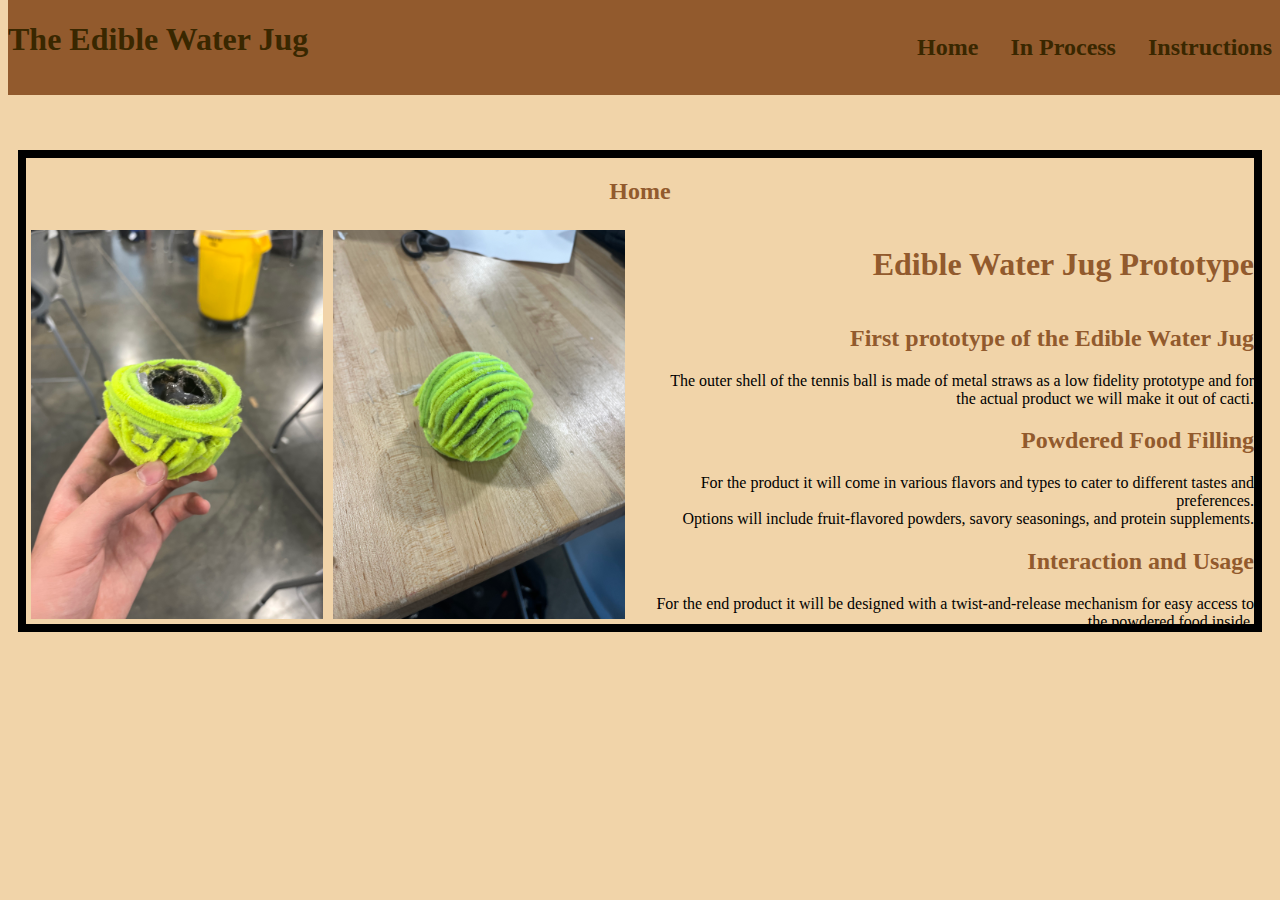
<file: index.html>
<!DOCTYPE html>
<link rel="stylesheet" href="styles/style.css">
<title>Edible Water Jug</title>
<head>

    <ul class="ul">
        <li class="menu"><a href="instructions.html"><h2 class="fixcolor">Instructions</h2></a></li>
        <li class="menu"><a href="inprocess.html"><h2 class="fixcolor">In Process</h2></a></li>
        <li class="menu"><a href="index.html"><h2 class="fixcolor">Home</h2></a></li>
        <h1 class="header" class="border2">The Edible Water Jug</h1>

   </ul>
</head>
<div id="bordertwo">
    <h2 class="middleheader">Home</h2>
    <div class="sidetext">
        <header>
            <h1>Edible Water Jug Prototype</h1>
        </header>
        <div id="righttext">
        <div id="edible-water-jug">
            <h2>First prototype of the Edible Water Jug</h2>
            <p>The outer shell of the tennis ball is made of metal straws as a low fidelity prototype and for the actual product we will make it out of cacti.</p>
        </div>
        <div id="powdered-food">
            <h2>Powdered Food Filling</h2>
            <p>For the product it will come in various flavors and types to cater to different tastes and preferences.</p>
            <p>Options will include fruit-flavored powders, savory seasonings, and protein supplements.</p>
        </div>
        <div id="interaction">
            <h2>Interaction and Usage</h2>
            <p>For the end product it will be designed with a twist-and-release mechanism for easy access to the powdered food inside.</p>
        </div>
    </div>
    </div>
    <div class="image-container">
    <img class="sideimage"src="images/ball1.jpg" width="200px" height="300px">
    <img class="sideimage"src="images/ball2.jpg" width="200px" height="300px">
</div>
</div>
<body>

</body>
</file>
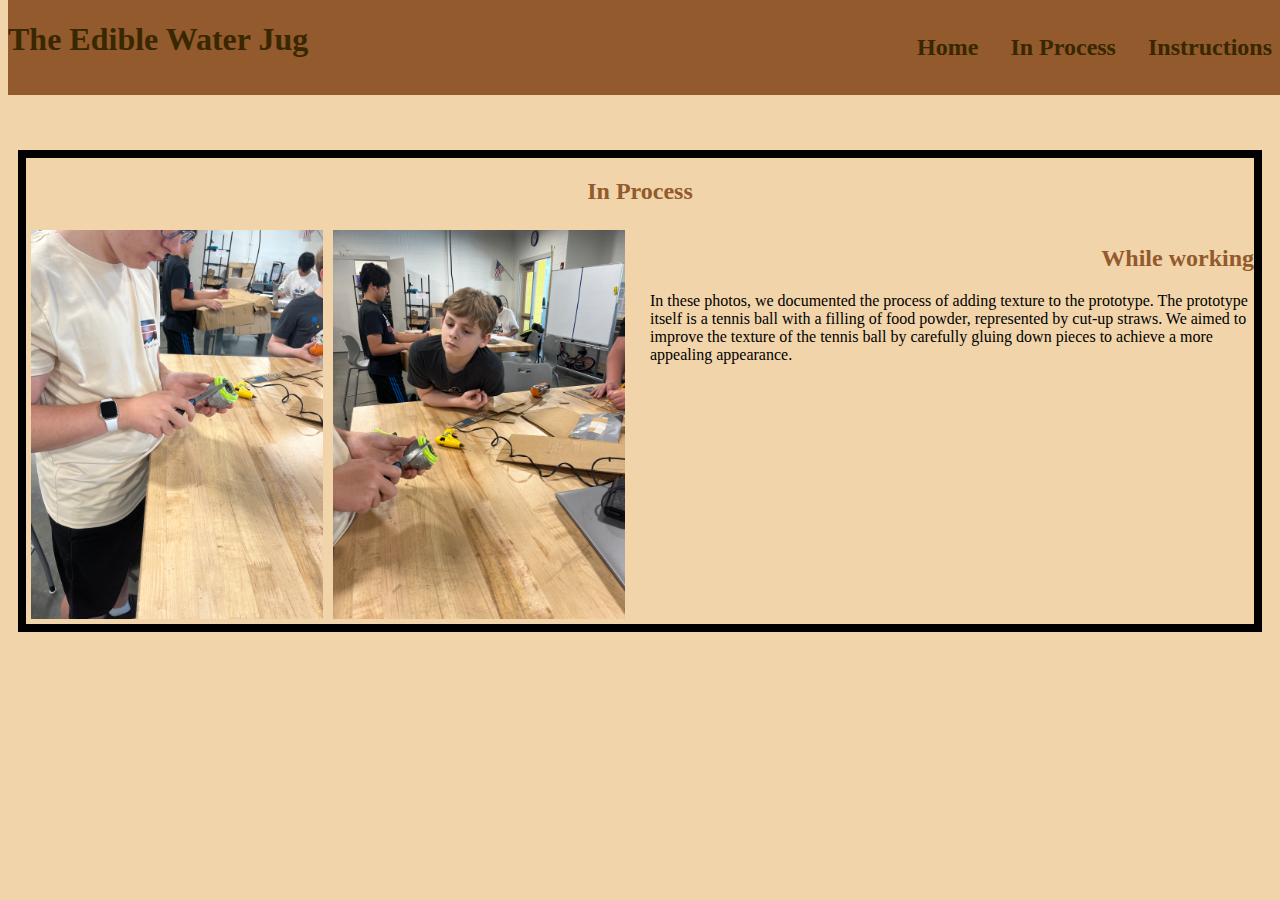
<file: inprocess.html>
<!DOCTYPE html>
<html>

<head>
    <link rel="stylesheet" href="styles/style.css">
</head>

<body>
    <ul class="ul">
        <li class="menu"><a href="instructions.html"><h2 class="fixcolor">Instructions</h2></a></li>
        <li class="menu"><a href="inprocess.html"><h2 class="fixcolor">In Process</h2></a></li>
        <li class="menu"><a href="index.html"><h2 class="fixcolor">Home</h2></a></li>
        <h1 class="header" class="border2">The Edible Water Jug</h1>

   </ul>

    <div id="bordertwo">
        <h2 class="middleheader">In Process</h2>
        <div class="sidetext">
            <h2>While working</h2>
            <p>In these photos, we documented the process of adding texture to the prototype. The prototype itself is a tennis ball with a filling of food powder, represented by cut-up straws. We aimed to improve the texture of the tennis ball by carefully gluing down pieces to achieve a more appealing appearance.</p>
        </div>
        <div class="image-container">
        <img class="sideimage"src="images/IMG-0241.jpg" width="200px" height="300px">
        <img class="sideimage"src="images/IMG-0242.jpg" width="200px" height="300px">
    </div>
    </div>

</body>

</html>
</file>
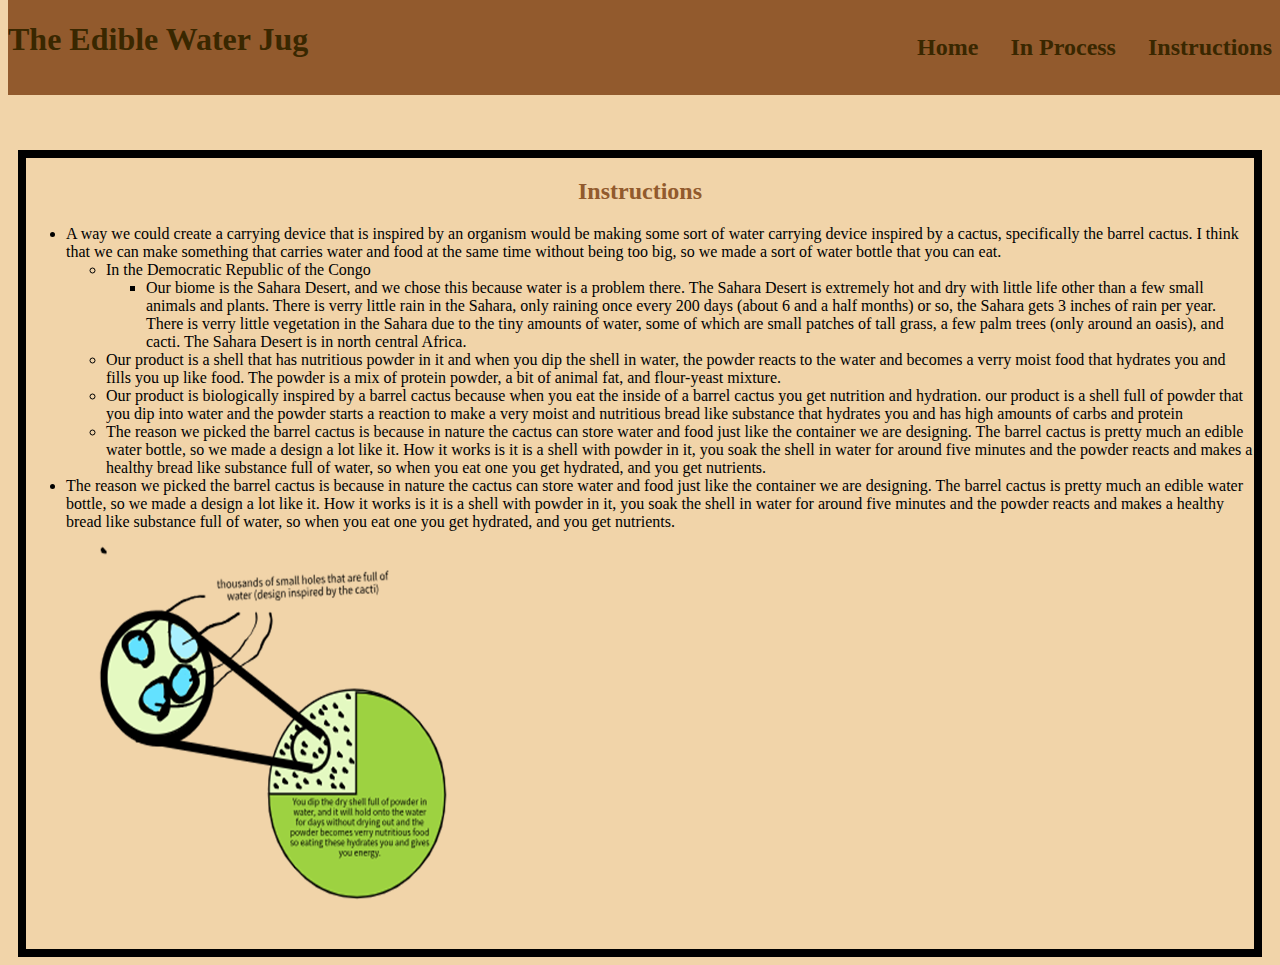
<file: instructions.html>
<!DOCTYPE html>

<link rel="stylesheet" href="styles/style.css">
<head>
    <ul class="ul">
        <li class="menu"><a href="instructions.html"><h2 class="fixcolor">Instructions</h2></a></li>
        <li class="menu"><a href="inprocess.html"><h2 class="fixcolor">In Process</h2></a></li>
        <li class="menu"><a href="index.html"><h2 class="fixcolor">Home</h2></a></li>
        <h1 class="header" class="border2">The Edible Water Jug</h1>

   </ul>
   
</head>
<body>
    <div id="bordertwo">
        <h2 class="middleheader">Instructions</h2>
        <div>
            <ul>
                <li>    A way we could create a carrying device that is inspired by an organism would be making some sort of water carrying device inspired by a cactus, specifically the barrel cactus. I think that we can make something that carries water and food at the same time without being too big, so we made a sort of water bottle that you can eat. </li>
                <ul> <li> In the Democratic Republic of the Congo</li>
                    <ul>
                        <li>Our biome is the Sahara Desert, and we chose this because water is a problem there. The Sahara Desert is extremely hot and dry with little life other than a few small animals and plants. There is verry little rain in the Sahara, only raining once every 200 days (about 6 and a half months) or so, the Sahara gets 3 inches of rain per year. There is verry little vegetation in the Sahara due to the tiny amounts of water, some of which are small patches of tall grass, a few palm trees (only around an oasis), and cacti. The Sahara Desert is in north central Africa. </li>
                    </ul>
                     
                     <li>Our product is a shell that has nutritious powder in it and when you dip the shell in water, the powder reacts to the water and becomes a verry moist food that hydrates you and fills you up like food. The powder is a mix of protein powder, a bit of animal fat, and flour-yeast mixture. </li>
                     <li>Our product is biologically inspired by a barrel cactus because when you eat the inside of a barrel cactus you get nutrition and hydration. our product is a shell full of powder that you dip into water and the powder starts a reaction to make a very moist and nutritious bread like substance that hydrates you and has high amounts of carbs and protein </li>
                     <li>The reason we picked the barrel cactus is because in nature the cactus can store water and food just like the container we are designing. The barrel cactus is pretty much an edible water bottle, so we made a design a lot like it. How it works is it is a shell with powder in it, you soak the shell in water for around five minutes and the powder reacts and makes a healthy bread like substance full of water, so when you eat one you get hydrated, and you get nutrients. </li>
                </ul>
                
                <li>The reason we picked the barrel cactus is because in nature the cactus can store water and food just like the container we are designing. The barrel cactus is pretty much an edible water bottle, so we made a design a lot like it. How it works is it is a shell with powder in it, you soak the shell in water for around five minutes and the powder reacts and makes a healthy bread like substance full of water, so when you eat one you get hydrated, and you get nutrients. </li>
                <a href="/images/Picture1.png">
                    <img src="images/Picture1.png">
                </a>
            </ul>
        </div>

       
    </div>

</body>
</file>
<file: styles/style.css>
body 
{ 
    font-size: 20;
    font-family: 'Times New Roman';
    background-color: rgb(241, 212, 169);
  }
.white_text
{
    color: white;
}
.big_text
{
    font-size: 40;
}
.green_text
{
    color: green;
}
.header
{
    color: rgb(57, 39, 0);
    text-align: justify
}


.ul {
  list-style-type: none;
  margin: 0;
  padding: 0;
  width: 100%;
  overflow: hidden;
  background-color: rgb(146, 90, 45);
  position: fixed;
  top: 0;
  z-index: 1; /* Higher z-index */
  }
  
.menu {
    float: right;
  }
  
li a {
    display: block;
    color: rgb(57, 39, 0);
    
    padding: 14px 16px;
    text-decoration: none;
  }
  
  li a:hover {
    background-color: #884b22;
  }
  .border1
  {
    border-style: dashed;
    border-color: blue;
  }
  .border2
  {
    border-style: solid;
    border-color: rgb(154, 113, 69);
  }
  #bordertwo {
    max-width: calc(100% - 20px); /* Adjusted width */
    margin: 60px auto 0; /* Added margin and centered */
    padding: 0px;
    margin-top:150px;
    box-sizing: border-box;
    border: 8px solid rgb(0, 0, 0);
    position: relative;
    z-index: 0;
}

  .middleheader
  {
  text-align: center;
  color: rgb(146, 90, 45);
  }
  /* Additional inline style for positioning */
  .sidetext {
    float: right; /* Floats the div to the right */
    width: calc(50% - 10px); /* Calculates the width for equal spacing */
    margin-left: 20px; /* Adds some margin between the div and the images */
    display: flex; /* Use flexbox */
    flex-direction: column; /* Stack elements vertically */
    align-items: flex-end; /* Align items to the right */
}

.sidetext h3, .sidetext p {
    margin: 0; /* Remove default margins for h3 and p */
}
.image-container {
  display: flex;
  flex-wrap: wrap;
  justify-content: space-around;
}

.sideimage {
  max-width: 100%;
  height: auto;
  flex: 0 0 calc(50% - 10px); /* Each image takes up half of the container with some spacing */
  margin: 5px;
}
h1, h2, h3
{
  color:rgb(146, 90, 45)
}
.fixcolor
{
  color: rgb(57, 39, 0)
}
#righttext
{
  text-align: right;
}
.midalign
{
  text-align: center;
}
</file>
